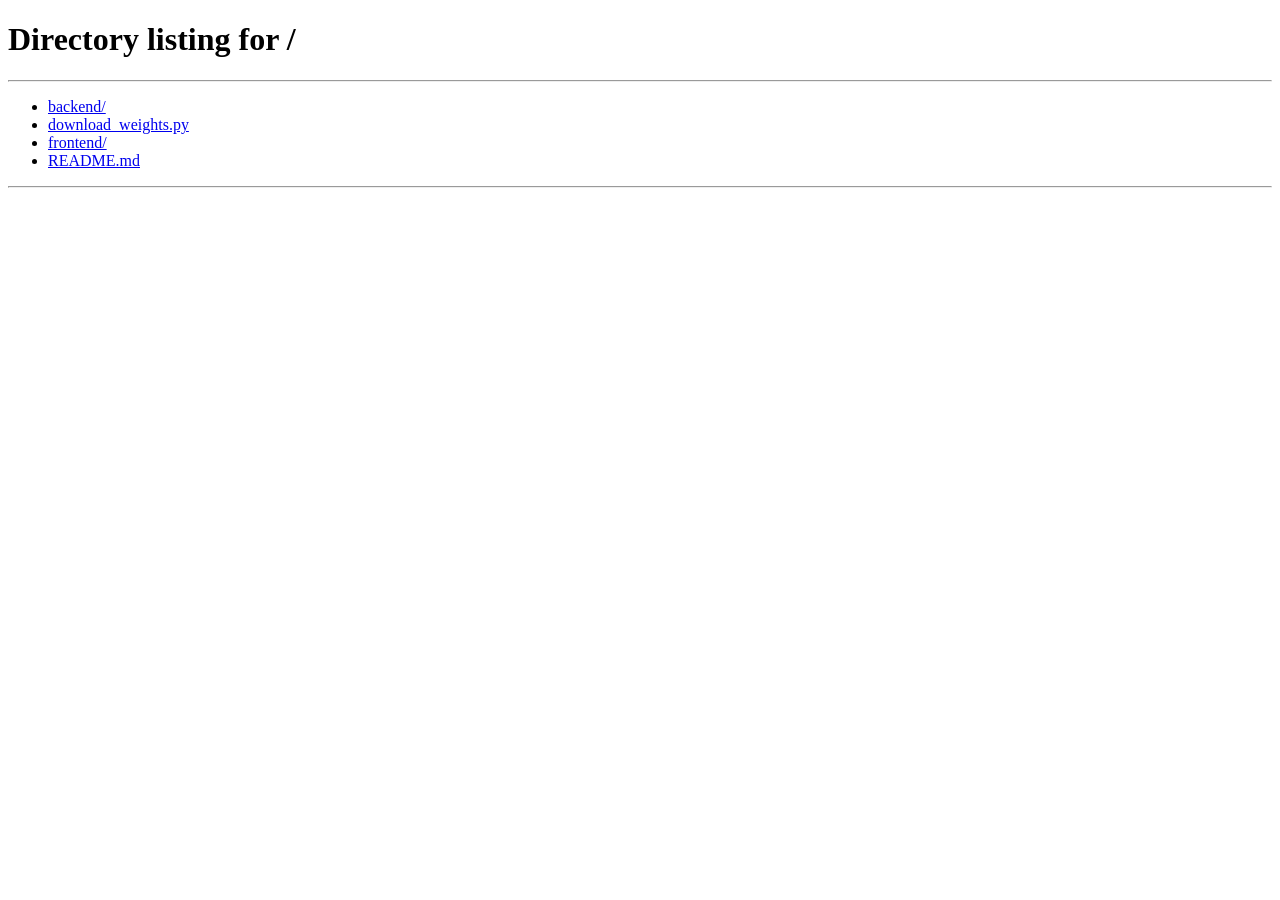
<file: frontend/interview.html>
<!DOCTYPE html>
<html lang="en">

<head>
    <meta charset="UTF-8" />
    <meta name="viewport" content="width=device-width, initial-scale=1.0" />
    <title>InterviewAI — Live Interview</title>
    <link rel="stylesheet" href="css/styles.css" />
    <link rel="stylesheet" href="css/interview.css" />
    <!-- face-api.js for facial expression analysis (served locally) -->
    <script src="js/face-api.min.js"></script>
    <style>
        /* Facial expression panel */
        .face-panel {
            padding: 14px 16px;
            border-radius: var(--radius-md);
        }

        .face-panel-title {
            font-size: 0.8rem;
            font-weight: 700;
            color: var(--text-muted);
            text-transform: uppercase;
            letter-spacing: 0.5px;
            margin-bottom: 10px;
        }

        .face-expr-row {
            display: flex;
            align-items: center;
            justify-content: space-between;
            margin-bottom: 6px;
            gap: 8px;
        }

        .face-expr-label {
            font-size: 0.78rem;
            color: var(--text-secondary);
            min-width: 80px;
        }

        .face-expr-bar-bg {
            flex: 1;
            height: 5px;
            border-radius: 999px;
            background: rgba(255, 255, 255, 0.06);
            overflow: hidden;
        }

        .face-expr-bar-fill {
            height: 100%;
            border-radius: 999px;
            width: 0%;
            transition: width 0.5s ease;
        }

        .face-expr-val {
            font-size: 0.72rem;
            font-family: 'Roboto Mono', monospace;
            color: var(--text-muted);
            min-width: 28px;
            text-align: right;
        }

        .face-status {
            font-size: 0.75rem;
            color: var(--text-muted);
            font-style: italic;
            margin-top: 6px;
            text-align: center;
        }

        .dominant-expr {
            text-align: center;
            padding: 6px;
            border-radius: var(--radius-sm);
            background: rgba(59, 130, 246, 0.06);
            font-size: 0.82rem;
            font-weight: 600;
            color: var(--accent-blue);
            margin-bottom: 10px;
        }

        /* Express color bands */
        .expr-happy {
            background: linear-gradient(90deg, #10b981, #06b6d4);
        }

        .expr-neutral {
            background: linear-gradient(90deg, #3b82f6, #818cf8);
        }

        .expr-surprised {
            background: linear-gradient(90deg, #f59e0b, #f97316);
        }

        .expr-fearful {
            background: linear-gradient(90deg, #8b5cf6, #ec4899);
        }

        .expr-sad {
            background: linear-gradient(90deg, #64748b, #475569);
        }

        .expr-angry {
            background: linear-gradient(90deg, #ef4444, #f97316);
        }

        .expr-disgusted {
            background: linear-gradient(90deg, #78716c, #57534e);
        }

        /* ── Multi-face Warning Overlay ─────────────────────────── */
        #multi-face-overlay {
            display: none;
            position: fixed;
            inset: 0;
            z-index: 9999;
            background: rgba(10, 0, 0, 0.88);
            backdrop-filter: blur(6px);
            -webkit-backdrop-filter: blur(6px);
            flex-direction: column;
            align-items: center;
            justify-content: center;
            gap: 20px;
            animation: overlayFadeIn 0.3s ease;
        }

        #multi-face-overlay.visible {
            display: flex;
        }

        @keyframes overlayFadeIn {
            from {
                opacity: 0;
            }

            to {
                opacity: 1;
            }
        }

        .mf-icon {
            font-size: 5rem;
            animation: iconShake 0.5s ease infinite;
        }

        @keyframes iconShake {

            0%,
            100% {
                transform: translateY(0) rotate(-4deg);
            }

            50% {
                transform: translateY(-4px) rotate(4deg);
            }
        }

        .mf-title {
            font-size: 2rem;
            font-weight: 800;
            color: #ef4444;
            text-shadow: 0 0 24px rgba(239, 68, 68, 0.7);
            letter-spacing: -0.5px;
            text-align: center;
        }

        .mf-subtitle {
            font-size: 1rem;
            color: #fca5a5;
            text-align: center;
            max-width: 420px;
            line-height: 1.6;
        }

        .mf-countdown-ring {
            position: relative;
            width: 110px;
            height: 110px;
        }

        .mf-countdown-ring svg {
            transform: rotate(-90deg);
        }

        .mf-countdown-ring .ring-bg {
            stroke: rgba(239, 68, 68, 0.2);
            fill: none;
        }

        .mf-countdown-ring .ring-fill {
            fill: none;
            stroke: #ef4444;
            stroke-linecap: round;
            stroke-dasharray: 283;
            stroke-dashoffset: 0;
            transition: stroke-dashoffset 0.6s linear;
            filter: drop-shadow(0 0 6px rgba(239, 68, 68, 0.8));
        }

        .mf-countdown-num {
            position: absolute;
            inset: 0;
            display: flex;
            align-items: center;
            justify-content: center;
            font-size: 2.6rem;
            font-weight: 800;
            color: #ef4444;
        }

        .mf-resolve {
            font-size: 0.85rem;
            color: rgba(255, 255, 255, 0.45);
            font-style: italic;
            text-align: center;
        }

        /* ── Face Count Badge (webcam overlay) ──────────────────────── */
        .face-count-badge {
            position: absolute;
            top: 8px;
            left: 8px;
            display: flex;
            align-items: center;
            gap: 5px;
            padding: 4px 10px;
            border-radius: 999px;
            font-size: 0.75rem;
            font-weight: 700;
            letter-spacing: 0.3px;
            backdrop-filter: blur(8px);
            transition: background 0.3s, color 0.3s, border-color 0.3s;
            border: 1px solid;
            z-index: 10;
        }

        .face-count-badge.ok {
            background: rgba(16, 185, 129, 0.18);
            border-color: rgba(16, 185, 129, 0.5);
            color: #6ee7b7;
        }

        .face-count-badge.warn {
            background: rgba(239, 68, 68, 0.22);
            border-color: rgba(239, 68, 68, 0.6);
            color: #fca5a5;
            animation: badgePulse 0.7s ease infinite;
        }

        @keyframes badgePulse {

            0%,
            100% {
                box-shadow: 0 0 0 0 rgba(239, 68, 68, 0.5);
            }

            50% {
                box-shadow: 0 0 0 6px rgba(239, 68, 68, 0);
            }
        }

        /* Face AI Feedback Panel ─────────────────────────────── */
        .face-ai-panel {
            padding: 14px 16px;
            border-radius: var(--radius-md);
            margin-top: 0;
        }

        .face-ai-panel-title {
            font-size: 0.8rem;
            font-weight: 700;
            color: var(--text-muted);
            text-transform: uppercase;
            letter-spacing: 0.5px;
            margin-bottom: 10px;
        }

        #face-ai-feedback {
            display: none;
            flex-direction: column;
            gap: 6px;
            animation: fadeSlideIn 0.4s ease;
        }

        #face-ai-feedback.face-ai-visible {
            display: flex;
        }

        .face-ai-row {
            display: flex;
            align-items: center;
            justify-content: space-between;
            gap: 8px;
        }

        .face-ai-expr {
            font-size: 0.88rem;
            font-weight: 600;
            color: var(--text-primary, #f1f5f9);
        }

        .face-ai-conf {
            font-size: 0.78rem;
            font-weight: 600;
        }

        .face-ai-posture {
            font-size: 0.78rem;
            color: var(--text-secondary);
            padding: 4px 0;
        }

        .face-ai-msg {
            font-size: 0.76rem;
            color: var(--text-muted);
            font-style: italic;
            border-top: 1px solid rgba(255, 255, 255, 0.06);
            padding-top: 6px;
        }

        .face-ai-placeholder {
            font-size: 0.78rem;
            color: var(--text-muted);
            font-style: italic;
            text-align: center;
            padding: 4px 0;
        }

        /* ── Capture Button ────────────────────────────────────────── */
        .capture-btn {
            width: 100%;
            margin-top: 10px;
            padding: 8px 12px;
            background: linear-gradient(135deg, rgba(59, 130, 246, 0.15), rgba(139, 92, 246, 0.15));
            border: 1px solid rgba(139, 92, 246, 0.35);
            border-radius: var(--radius-sm, 8px);
            color: #a78bfa;
            font-size: 0.82rem;
            font-weight: 600;
            cursor: pointer;
            transition: all 0.2s ease;
            letter-spacing: 0.3px;
        }

        .capture-btn:hover:not(:disabled) {
            background: linear-gradient(135deg, rgba(59, 130, 246, 0.28), rgba(139, 92, 246, 0.28));
            border-color: #8b5cf6;
            color: #c4b5fd;
            transform: translateY(-1px);
        }

        .capture-btn:disabled {
            opacity: 0.55;
            cursor: not-allowed;
        }

        /* ── Replay Button ─────────────────────────────────────────── */
        .replay-btn {
            display: inline-flex;
            align-items: center;
            gap: 5px;
            margin-top: 10px;
            padding: 6px 14px;
            background: rgba(59, 130, 246, 0.10);
            border: 1px solid rgba(59, 130, 246, 0.3);
            border-radius: 999px;
            color: #60a5fa;
            font-size: 0.78rem;
            font-weight: 600;
            cursor: pointer;
            transition: all 0.2s ease;
        }

        .replay-btn:hover {
            background: rgba(59, 130, 246, 0.22);
            color: #93c5fd;
        }

        /* ── Typewriter Animation ──────────────────────────────────── */
        @keyframes typewriterCursor {

            0%,
            100% {
                border-right-color: rgba(96, 165, 250, 0.8);
            }

            50% {
                border-right-color: transparent;
            }
        }

        .typing-cursor {
            border-right: 2px solid rgba(96, 165, 250, 0.8);
            animation: typewriterCursor 0.75s step-end infinite;
        }

        /* ── Auto-capture flash ────────────────────────────────────── */
        @keyframes captureFlash {
            0% {
                box-shadow: 0 0 0 0 rgba(139, 92, 246, 0.6);
            }

            50% {
                box-shadow: 0 0 0 12px rgba(139, 92, 246, 0);
            }

            100% {
                box-shadow: 0 0 0 0 rgba(139, 92, 246, 0);
            }
        }

        .webcam-flash {
            animation: captureFlash 0.6s ease-out;
        }


        @keyframes fadeSlideIn {
            from {
                opacity: 0;
                transform: translateY(6px);
            }

            to {
                opacity: 1;
                transform: translateY(0);
            }
        }
    </style>
</head>

<body>

    <!-- Header -->
    <header class="app-header">
        <a href="/" class="logo">
            <div class="logo-icon">🎯</div>
            <div>
                <div class="logo-text">InterviewAI</div>
                <div class="logo-sub">Live Session</div>
            </div>
        </a>
        <div style="display:flex;align-items:center;gap:16px">
            <span id="candidate-name-display"
                style="font-size:0.95rem;font-weight:600;color:var(--text-secondary)"></span>
            <span id="role-display"
                style="font-size:0.78rem;color:var(--text-muted);background:rgba(255,255,255,0.05);padding:4px 12px;border-radius:999px;border:1px solid var(--border)"></span>
        </div>
    </header>

    <!-- Analyzing Overlay -->
    <div id="analyzing-overlay" style="display:none">
        <div class="spinner"></div>
        <div class="analyzing-text">🧠 Gemini AI is analyzing your responses…</div>
        <div class="analyzing-sub">This may take a few seconds. Please wait.</div>
    </div>

    <!-- Main Layout -->
    <div class="interview-layout">

        <!-- Progress -->
        <div class="interview-progress-bar">
            <div class="progress-steps" id="progress-steps"></div>
            <span class="question-counter" id="q-counter">Q1 of 5</span>
        </div>

        <!-- Center: Question + Audio -->
        <div class="interview-main">

            <!-- AI Question Card -->
            <div class="ai-question-card glass">
                <div class="ai-header">
                    <div class="ai-avatar" id="ai-avatar-container" style="overflow: hidden; position: relative;">
                        <!-- 3D Avatar will be injected here -->
                        <div class="ai-avatar-ring" id="ai-avatar-ring"
                            style="position: absolute; inset: 0; pointer-events: none;"></div>
                    </div>
                    <div class="ai-info">
                        <div class="ai-name">AI Interviewer</div>
                        <div class="ai-status">
                            <div class="status-indicator" id="ai-status-dot"></div>
                            <span id="ai-status-text">Preparing question…</span>
                        </div>
                    </div>
                </div>
                <div class="question-text" id="question-text">Loading question…</div>
                <!-- Replay button: re-reads the current question aloud -->
                <button class="replay-btn" id="replay-btn" title="Hear question again">
                    🔊 Replay Question
                </button>
            </div>

            <!-- Waveform -->
            <div class="waveform-section glass">
                <div class="waveform-label">🎤 Audio Waveform</div>
                <canvas id="waveform-canvas"></canvas>
            </div>

            <!-- Transcript / Translation -->
            <div class="transcript-section glass" style="flex:1;min-height:120px">
                <div style="display:flex;align-items:center;justify-content:space-between;margin-bottom:6px">
                    <div class="transcript-label">📝 Live Transcript</div>
                </div>
                <div class="transcript-text" id="transcript-box">
                    <span style="color:var(--text-muted);font-style:italic">Listening…</span>
                </div>
            </div>

            <!-- Controls -->
            <div class="interview-controls glass">
                <div class="controls-left">
                    <button class="mic-btn" id="mic-btn" title="Toggle microphone">🎤</button>
                    <span class="silence-timer" id="silence-timer"></span>

                </div>
                <div style="font-size:0.82rem;color:var(--text-muted);text-align:center">
                    Speak your answer clearly. Click Submit when finished.
                </div>
                <div class="controls-right">
                    <button class="btn btn-secondary btn-sm" id="skip-btn">Skip ⏭</button>
                    <button class="btn btn-primary" id="submit-answer-btn">✅ Submit Answer</button>
                    <button class="btn btn-primary" id="next-question-btn" disabled>Next Question ⏭</button>
                </div>
            </div>
        </div>

        <!-- Right Sidebar -->
        <div class="interview-sidebar">

            <!-- Webcam -->
            <div class="webcam-card glass">
                <div class="webcam-wrapper" id="webcam-wrapper">
                    <video id="webcam-video" autoplay muted playsinline></video>
                    <canvas id="face-canvas" style="position:absolute;top:0;left:0;pointer-events:none"></canvas>
                    <div class="webcam-overlay"></div>
                    <div class="webcam-rec-badge">
                        <span class="rec-dot"></span> REC
                    </div>
                    <!-- Face count live badge -->
                    <div class="face-count-badge ok" id="face-count-badge">
                        <span id="face-count-icon">👤</span>
                        <span id="face-count-text">Initializing…</span>
                    </div>
                </div>
            </div>

            <!-- Facial Expression Panel -->
            <div class="face-panel glass">
                <div class="face-panel-title">😊 Facial Expression AI</div>
                <div class="dominant-expr" id="dominant-expr">Initializing camera…</div>

                <div class="face-expr-row">
                    <span class="face-expr-label">😊 Happy</span>
                    <div class="face-expr-bar-bg">
                        <div class="face-expr-bar-fill expr-happy" id="expr-happy"></div>
                    </div>
                    <span class="face-expr-val" id="val-happy">0%</span>
                </div>
                <div class="face-expr-row">
                    <span class="face-expr-label">😐 Neutral</span>
                    <div class="face-expr-bar-bg">
                        <div class="face-expr-bar-fill expr-neutral" id="expr-neutral"></div>
                    </div>
                    <span class="face-expr-val" id="val-neutral">0%</span>
                </div>
                <div class="face-expr-row">
                    <span class="face-expr-label">😮 Surprised</span>
                    <div class="face-expr-bar-bg">
                        <div class="face-expr-bar-fill expr-surprised" id="expr-surprised"></div>
                    </div>
                    <span class="face-expr-val" id="val-surprised">0%</span>
                </div>
                <div class="face-expr-row">
                    <span class="face-expr-label">😰 Fearful</span>
                    <div class="face-expr-bar-bg">
                        <div class="face-expr-bar-fill expr-fearful" id="expr-fearful"></div>
                    </div>
                    <span class="face-expr-val" id="val-fearful">0%</span>
                </div>
                <div class="face-expr-row">
                    <span class="face-expr-label">😢 Sad</span>
                    <div class="face-expr-bar-bg">
                        <div class="face-expr-bar-fill expr-sad" id="expr-sad"></div>
                    </div>
                    <span class="face-expr-val" id="val-sad">0%</span>
                </div>
                <div class="face-expr-row">
                    <span class="face-expr-label">😠 Angry</span>
                    <div class="face-expr-bar-bg">
                        <div class="face-expr-bar-fill expr-angry" id="expr-angry"></div>
                    </div>
                    <span class="face-expr-val" id="val-angry">0%</span>
                </div>
                <div class="face-status" id="face-status">Loading face models…</div>
            </div>

            <!-- Live Metrics -->
            <div class="metrics-card glass">
                <div class="metrics-title">📊 Live Speech Analysis</div>

                <div class="metric-item">
                    <div class="metric-header">
                        <span class="metric-name">🗣 Communication</span>
                        <span class="metric-score" id="score-communication">—</span>
                    </div>
                    <div class="metric-bar-bg">
                        <div class="metric-bar-fill bar-communication" id="bar-communication" style="width:0%"></div>
                    </div>
                </div>

                <div class="metric-item">
                    <div class="metric-header">
                        <span class="metric-name">💪 Confidence</span>
                        <span class="metric-score" id="score-confidence">—</span>
                    </div>
                    <div class="metric-bar-bg">
                        <div class="metric-bar-fill bar-confidence" id="bar-confidence" style="width:0%"></div>
                    </div>
                </div>

                <div class="metric-item">
                    <div class="metric-header">
                        <span class="metric-name">🌊 Fluency</span>
                        <span class="metric-score" id="score-fluency">—</span>
                    </div>
                    <div class="metric-bar-bg">
                        <div class="metric-bar-fill bar-fluency" id="bar-fluency" style="width:0%"></div>
                    </div>
                </div>

                <div class="metric-item">
                    <div class="metric-header">
                        <span class="metric-name">🎯 Clarity</span>
                        <span class="metric-score" id="score-clarity">—</span>
                    </div>
                    <div class="metric-bar-bg">
                        <div class="metric-bar-fill bar-clarity" id="bar-clarity" style="width:0%"></div>
                    </div>
                </div>

                <div class="metric-item">
                    <div class="metric-header">
                        <span class="metric-name">📌 Relevance</span>
                        <span class="metric-score" id="score-relevance">—</span>
                    </div>
                    <div class="metric-bar-bg">
                        <div class="metric-bar-fill bar-relevance" id="bar-relevance" style="width:0%"></div>
                    </div>
                </div>
            </div>

        </div><!-- end sidebar -->
    </div><!-- end layout -->

    <!-- Multi-Face Violation Overlay -->
    <div id="multi-face-overlay">
        <div class="mf-icon">🚨</div>
        <div class="mf-title">Multiple Faces Detected!</div>
        <div class="mf-subtitle">
            Only the candidate should be visible on camera.<br>
            Please remove all other people from the frame immediately.
        </div>
        <div class="mf-countdown-ring">
            <svg viewBox="0 0 100 100" width="110" height="110">
                <circle class="ring-bg" cx="50" cy="50" r="45" stroke-width="8" />
                <circle class="ring-fill" id="mf-ring-fill" cx="50" cy="50" r="45" stroke-width="8"
                    style="stroke-dasharray:283;stroke-dashoffset:0" />
            </svg>
            <div class="mf-countdown-num" id="mf-countdown-num">7</div>
        </div>
        <div class="mf-resolve">Terminating in <strong id="mf-secs-left">7</strong>s unless resolved…</div>
    </div>

    <div id="toast-container"></div>

    <script src="js/three.min.js"></script>
    <script src="js/GLTFLoader.js"></script>

    <script src="js/app.js"></script>
    <script src="js/speechRecognition.js"></script>
    <script src="js/speechSynthesis.js"></script>
    <script src="js/avatar.js"></script>
    <script src="js/interview.js"></script>

    <!-- Face Detection: Expression tracking + Multi-Face guard (runs independently) -->
    <script>
        // Global logs — read by interview.js on finish / violation
        window.faceExpressionLog = [];
        window.multiFaceViolations = 0;

        (async function initFaceApi() {
            const MODEL_URL = 'weights';
            const statusEl = document.getElementById('face-status');
            const dominantEl = document.getElementById('dominant-expr');
            const badge = document.getElementById('face-count-badge');
            const badgeIcon = document.getElementById('face-count-icon');
            const badgeText = document.getElementById('face-count-text');
            const canvas = document.getElementById('face-canvas');
            const video = document.getElementById('webcam-video');
            const overlay = document.getElementById('multi-face-overlay');
            const ringFill = document.getElementById('mf-ring-fill');
            const countdownNum = document.getElementById('mf-countdown-num');
            const secsLeftEl = document.getElementById('mf-secs-left');

            // ── Thresholds ──────────────────────────────────────────
            const WARN_STREAK = 3;   // consecutive multi-face frames → show overlay
            const TERMINATE_STREAK = 10;  // consecutive multi-face frames → terminate
            const RING_TOTAL = 283; // SVG circle circumference (r=45)

            let multiFaceStreak = 0;
            let overlayVisible = false;

            const EXPR_KEYS = ['happy', 'neutral', 'surprised', 'fearful', 'sad', 'angry', 'disgusted'];
            const EXPR_ICONS = { happy: '😊', neutral: '😐', surprised: '😮', fearful: '😰', sad: '😢', angry: '😠', disgusted: '🤢' };

            // ── Load Models ─────────────────────────────────────────
            try {
                statusEl.textContent = 'Loading face models…';
                await Promise.all([
                    faceapi.nets.tinyFaceDetector.loadFromUri(MODEL_URL),
                    faceapi.nets.faceExpressionNet.loadFromUri(MODEL_URL),
                ]);
                statusEl.textContent = 'Face models ready ✓';

                video.addEventListener('loadedmetadata', () => startDetection(video));
                if (video.readyState >= 2) startDetection(video);

            } catch (e) {
                statusEl.textContent = 'Face API unavailable';
                console.warn('face-api error:', e);
            }

            function startDetection(v) {
                // Size canvas to match video
                canvas.width = v.videoWidth || v.clientWidth;
                canvas.height = v.videoHeight || v.clientHeight;
                statusEl.textContent = 'Detecting…';
                detectLoop(v);
            }

            async function detectLoop(v) {
                if (v.paused || v.ended) { setTimeout(() => detectLoop(v), 300); return; }

                const ctx = canvas.getContext('2d');
                ctx.clearRect(0, 0, canvas.width, canvas.height);

                try {
                    // ── Detect ALL faces ─────────────────────────────
                    const displaySize = { width: v.videoWidth || v.clientWidth, height: v.videoHeight || v.clientHeight };
                    faceapi.matchDimensions(canvas, displaySize);

                    const results = await faceapi
                        .detectAllFaces(v, new faceapi.TinyFaceDetectorOptions({ inputSize: 224 }))
                        .withFaceExpressions();

                    const faceCount = results.length;

                    // ── Update face-count badge ───────────────────────
                    if (faceCount === 0) {
                        setBadge('ok', '👤', 'No face');
                        dominantEl.textContent = '👤 No face detected';
                        statusEl.textContent = 'Point camera at your face';
                    } else if (faceCount === 1) {
                        setBadge('ok', '✅', '1 Face ✓');
                    } else {
                        setBadge('warn', '⚠', `${faceCount} Faces!`);
                    }

                    // ── Draw bounding boxes ───────────────────────────
                    const resized = faceapi.resizeResults(results, displaySize);
                    resized.forEach((r, i) => {
                        const { x, y, width, height } = r.detection.box;
                        const isExtra = i > 0 || faceCount > 1;
                        ctx.strokeStyle = isExtra ? '#ef4444' : '#10b981';
                        ctx.lineWidth = 2;
                        ctx.shadowColor = isExtra ? 'rgba(239,68,68,0.7)' : 'rgba(16,185,129,0.5)';
                        ctx.shadowBlur = 8;
                        ctx.strokeRect(x, y, width, height);
                        // Label
                        ctx.fillStyle = isExtra ? '#ef4444' : '#10b981';
                        ctx.font = 'bold 11px Inter, sans-serif';
                        ctx.fillText(isExtra ? `⚠ Extra Face ${i + 1}` : '✓ Candidate', x + 4, y - 5);
                    });
                    ctx.shadowBlur = 0;

                    // ── Expression analysis (primary face only) ───────
                    if (faceCount >= 1) {
                        const expr = results[0].expressions;
                        const sorted = EXPR_KEYS.slice().sort((a, b) => (expr[b] || 0) - (expr[a] || 0));
                        const top = sorted[0];

                        const snapshot = {};
                        EXPR_KEYS.forEach(k => { snapshot[k] = expr[k] || 0; });
                        window.faceExpressionLog.push(snapshot);

                        dominantEl.textContent = `${EXPR_ICONS[top] || ''} ${top.charAt(0).toUpperCase() + top.slice(1)} (${Math.round((expr[top] || 0) * 100)}%)`;
                        EXPR_KEYS.forEach(key => {
                            const pct = Math.round((expr[key] || 0) * 100);
                            const bar = document.getElementById('expr-' + key);
                            const val = document.getElementById('val-' + key);
                            if (bar) bar.style.width = pct + '%';
                            if (val) val.textContent = pct + '%';
                        });
                        statusEl.textContent = `${faceCount} face(s) · ${window.faceExpressionLog.length} frames`;
                    }

                    // ── Multi-face streak logic ───────────────────────
                    if (faceCount > 1) {
                        multiFaceStreak++;
                        window.multiFaceViolations++;

                        if (multiFaceStreak >= WARN_STREAK && !overlayVisible) {
                            showViolationOverlay();
                        }

                        // Update countdown ring
                        if (overlayVisible) {
                            const secsLeft = Math.max(0, Math.ceil((TERMINATE_STREAK - multiFaceStreak) * 0.6));
                            const progress = multiFaceStreak / TERMINATE_STREAK;
                            ringFill.style.strokeDashoffset = RING_TOTAL * (1 - progress);
                            countdownNum.textContent = secsLeft;
                            secsLeftEl.textContent = secsLeft;
                        }

                        if (multiFaceStreak >= TERMINATE_STREAK) {
                            // ── TERMINATE ────────────────────────────────
                            if (typeof window.terminateForViolation === 'function') {
                                window.terminateForViolation();
                            } else {
                                // Fallback if interview.js not loaded yet
                                sessionStorage.setItem('violationTerminated', 'true');
                                window.location.href = 'results.html';
                            }
                            return; // stop loop
                        }

                    } else {
                        // ── Single / no face → reset streak ──────────────
                        if (multiFaceStreak > 0) {
                            multiFaceStreak = 0;
                            if (overlayVisible) hideViolationOverlay();
                        }
                    }

                } catch (err) {
                    // silence individual frame errors
                }

                setTimeout(() => detectLoop(v), 600);
            }

            // ── Badge helpers ────────────────────────────────────────
            function setBadge(type, icon, text) {
                badge.className = `face-count-badge ${type}`;
                badgeIcon.textContent = icon;
                badgeText.textContent = text;
            }

            // ── Overlay helpers ──────────────────────────────────────
            function showViolationOverlay() {
                overlayVisible = true;
                overlay.classList.add('visible');
                ringFill.style.strokeDashoffset = RING_TOTAL;
            }

            function hideViolationOverlay() {
                overlayVisible = false;
                overlay.classList.remove('visible');
                ringFill.style.strokeDashoffset = 0;
                countdownNum.textContent = '7';
                secsLeftEl.textContent = '7';
            }

        })();
    </script>

</body>

</html>
</file>
<file: frontend/css/styles.css>
/* =====================================================
   GLOBAL DESIGN SYSTEM — Dark Glassmorphism Theme
   ===================================================== */
@import url('https://fonts.googleapis.com/css2?family=Inter:wght@300;400;500;600;700;800&family=Roboto+Mono:wght@400;500&display=swap');

:root {
  /* Colors */
  --bg-primary:    #050a14;
  --bg-secondary:  #0a1628;
  --bg-card:       rgba(255,255,255,0.04);
  --bg-card-hover: rgba(255,255,255,0.07);

  --accent-blue:   #3b82f6;
  --accent-purple: #8b5cf6;
  --accent-cyan:   #06b6d4;
  --accent-green:  #10b981;
  --accent-yellow: #f59e0b;
  --accent-red:    #ef4444;

  --grad-primary:  linear-gradient(135deg, #3b82f6, #8b5cf6);
  --grad-secondary:linear-gradient(135deg, #06b6d4, #3b82f6);
  --grad-success:  linear-gradient(135deg, #10b981, #06b6d4);
  --grad-warm:     linear-gradient(135deg, #f59e0b, #ef4444);

  --text-primary:  #f1f5f9;
  --text-secondary:#94a3b8;
  --text-muted:    #475569;

  --border:        rgba(255,255,255,0.08);
  --border-accent: rgba(59,130,246,0.3);

  --glow-blue:     0 0 30px rgba(59,130,246,0.25);
  --glow-purple:   0 0 30px rgba(139,92,246,0.25);
  --glow-cyan:     0 0 20px rgba(6,182,212,0.2);

  /* Spacing & Radii */
  --radius-sm:  8px;
  --radius-md:  14px;
  --radius-lg:  20px;
  --radius-xl:  28px;
  --radius-full:9999px;

  /* Transitions */
  --ease:        cubic-bezier(0.4, 0, 0.2, 1);
  --transition:  0.25s var(--ease);
}

*, *::before, *::after {
  box-sizing: border-box;
  margin: 0;
  padding: 0;
}

html { scroll-behavior: smooth; }

body {
  font-family: 'Inter', system-ui, sans-serif;
  background: var(--bg-primary);
  color: var(--text-primary);
  min-height: 100vh;
  line-height: 1.6;
  overflow-x: hidden;
}

/* Animated gradient background */
body::before {
  content: '';
  position: fixed;
  inset: 0;
  background:
    radial-gradient(ellipse 80% 60% at 20% 10%, rgba(59,130,246,0.08) 0%, transparent 60%),
    radial-gradient(ellipse 60% 50% at 80% 80%, rgba(139,92,246,0.07) 0%, transparent 60%),
    radial-gradient(ellipse 40% 30% at 60% 30%, rgba(6,182,212,0.05) 0%, transparent 50%);
  pointer-events: none;
  z-index: 0;
}

/* ─── Glass Card ─────────────────────────────────────── */
.glass {
  background: var(--bg-card);
  backdrop-filter: blur(20px) saturate(180%);
  -webkit-backdrop-filter: blur(20px) saturate(180%);
  border: 1px solid var(--border);
  border-radius: var(--radius-lg);
}

.glass-hover {
  transition: background var(--transition), border-color var(--transition), box-shadow var(--transition), transform var(--transition);
}
.glass-hover:hover {
  background: var(--bg-card-hover);
  border-color: var(--border-accent);
  box-shadow: var(--glow-blue);
  transform: translateY(-2px);
}

/* ─── Buttons ─────────────────────────────────────────── */
.btn {
  display: inline-flex;
  align-items: center;
  justify-content: center;
  gap: 8px;
  padding: 12px 28px;
  border-radius: var(--radius-full);
  font-family: 'Inter', sans-serif;
  font-size: 0.95rem;
  font-weight: 600;
  cursor: pointer;
  border: none;
  transition: all var(--transition);
  text-decoration: none;
  position: relative;
  overflow: hidden;
  white-space: nowrap;
}

.btn::before {
  content: '';
  position: absolute;
  inset: 0;
  background: rgba(255,255,255,0.1);
  opacity: 0;
  transition: opacity var(--transition);
}
.btn:hover::before { opacity: 1; }

.btn-primary {
  background: var(--grad-primary);
  color: white;
  box-shadow: 0 4px 20px rgba(59,130,246,0.4);
}
.btn-primary:hover {
  box-shadow: 0 6px 30px rgba(59,130,246,0.6);
  transform: translateY(-2px);
}
.btn-primary:active { transform: translateY(0); }

.btn-secondary {
  background: var(--bg-card);
  color: var(--text-primary);
  border: 1px solid var(--border);
}
.btn-secondary:hover {
  border-color: var(--accent-blue);
  color: var(--accent-blue);
}

.btn-success {
  background: var(--grad-success);
  color: white;
  box-shadow: 0 4px 20px rgba(16,185,129,0.3);
}
.btn-success:hover {
  box-shadow: 0 6px 30px rgba(16,185,129,0.5);
  transform: translateY(-2px);
}

.btn-danger {
  background: linear-gradient(135deg, #ef4444, #dc2626);
  color: white;
}

.btn:disabled {
  opacity: 0.4;
  cursor: not-allowed;
  transform: none !important;
}

.btn-lg { padding: 16px 40px; font-size: 1.1rem; }
.btn-sm { padding: 8px 18px; font-size: 0.85rem; }

/* ─── Form Elements ───────────────────────────────────── */
.form-group {
  display: flex;
  flex-direction: column;
  gap: 8px;
}

label {
  font-size: 0.85rem;
  font-weight: 600;
  color: var(--text-secondary);
  letter-spacing: 0.5px;
  text-transform: uppercase;
}

input[type="text"],
input[type="number"],
select,
textarea {
  background: rgba(255,255,255,0.04);
  border: 1px solid var(--border);
  border-radius: var(--radius-md);
  color: var(--text-primary);
  font-family: 'Inter', sans-serif;
  font-size: 1rem;
  padding: 14px 18px;
  transition: border-color var(--transition), box-shadow var(--transition);
  width: 100%;
  outline: none;
  appearance: none;
}

input:focus, select:focus, textarea:focus {
  border-color: var(--accent-blue);
  box-shadow: 0 0 0 3px rgba(59,130,246,0.15);
}

select option {
  background: #0f1f3d;
  color: var(--text-primary);
}

/* ─── Score Badge ─────────────────────────────────────── */
.score-badge {
  display: inline-flex;
  align-items: center;
  padding: 4px 14px;
  border-radius: var(--radius-full);
  font-size: 0.82rem;
  font-weight: 700;
  letter-spacing: 0.5px;
}

.score-excellent { background: rgba(16,185,129,0.15); color: var(--accent-green); border: 1px solid rgba(16,185,129,0.3); }
.score-good      { background: rgba(59,130,246,0.15); color: var(--accent-blue);  border: 1px solid rgba(59,130,246,0.3); }
.score-average   { background: rgba(245,158,11,0.15); color: var(--accent-yellow);border: 1px solid rgba(245,158,11,0.3); }
.score-poor      { background: rgba(239,68,68,0.15);  color: var(--accent-red);   border: 1px solid rgba(239,68,68,0.3); }

/* ─── Progress Bar ────────────────────────────────────── */
.progress-bar {
  width: 100%;
  height: 8px;
  background: rgba(255,255,255,0.06);
  border-radius: var(--radius-full);
  overflow: hidden;
}

.progress-fill {
  height: 100%;
  border-radius: var(--radius-full);
  background: var(--grad-primary);
  transition: width 0.6s var(--ease);
  position: relative;
}

.progress-fill::after {
  content: '';
  position: absolute;
  top: 0; right: 0;
  width: 30px;
  height: 100%;
  background: linear-gradient(90deg, transparent, rgba(255,255,255,0.4));
  animation: shimmer 1.5s infinite;
}

@keyframes shimmer {
  0% { opacity: 0; transform: translateX(-30px); }
  100% { opacity: 1; transform: translateX(0); }
}

/* ─── Header ──────────────────────────────────────────── */
.app-header {
  position: relative;
  z-index: 10;
  padding: 20px 40px;
  display: flex;
  align-items: center;
  justify-content: space-between;
  border-bottom: 1px solid var(--border);
  backdrop-filter: blur(20px);
}

.logo {
  display: flex;
  align-items: center;
  gap: 12px;
  text-decoration: none;
}

.logo-icon {
  width: 44px;
  height: 44px;
  border-radius: var(--radius-md);
  background: var(--grad-primary);
  display: flex;
  align-items: center;
  justify-content: center;
  font-size: 1.3rem;
  box-shadow: var(--glow-blue);
}

.logo-text {
  font-size: 1.25rem;
  font-weight: 800;
  background: var(--grad-primary);
  -webkit-background-clip: text;
  background-clip: text;
  -webkit-text-fill-color: transparent;
}

.logo-sub {
  font-size: 0.7rem;
  color: var(--text-muted);
  letter-spacing: 1px;
  text-transform: uppercase;
  font-weight: 500;
}

/* ─── Status Pill ─────────────────────────────────────── */
.status-pill {
  display: inline-flex;
  align-items: center;
  gap: 8px;
  padding: 6px 16px;
  border-radius: var(--radius-full);
  font-size: 0.82rem;
  font-weight: 600;
  background: rgba(16,185,129,0.1);
  border: 1px solid rgba(16,185,129,0.25);
  color: var(--accent-green);
}

.status-dot {
  width: 8px;
  height: 8px;
  border-radius: 50%;
  background: var(--accent-green);
  animation: pulse-dot 2s ease-in-out infinite;
}

@keyframes pulse-dot {
  0%, 100% { opacity: 1; transform: scale(1); }
  50%       { opacity: 0.5; transform: scale(0.75); }
}

/* ─── Toast Notification ──────────────────────────────── */
#toast-container {
  position: fixed;
  bottom: 30px;
  right: 30px;
  z-index: 9999;
  display: flex;
  flex-direction: column;
  gap: 10px;
}

.toast {
  padding: 14px 22px;
  border-radius: var(--radius-md);
  font-size: 0.9rem;
  font-weight: 500;
  display: flex;
  align-items: center;
  gap: 10px;
  animation: toast-in 0.3s var(--ease);
  min-width: 280px;
  backdrop-filter: blur(20px);
}

.toast-success { background: rgba(16,185,129,0.9); color: white; }
.toast-error   { background: rgba(239,68,68,0.9);  color: white; }
.toast-info    { background: rgba(59,130,246,0.9);  color: white; }

@keyframes toast-in {
  from { transform: translateX(100px); opacity: 0; }
  to   { transform: translateX(0); opacity: 1; }
}

/* ─── Scrollbar ───────────────────────────────────────── */
::-webkit-scrollbar { width: 6px; }
::-webkit-scrollbar-track { background: transparent; }
::-webkit-scrollbar-thumb {
  background: rgba(255,255,255,0.12);
  border-radius: 3px;
}
::-webkit-scrollbar-thumb:hover { background: rgba(255,255,255,0.22); }

/* ─── Utility ─────────────────────────────────────────── */
.container { max-width: 1200px; margin: 0 auto; padding: 0 24px; }
.text-center { text-align: center; }
.text-gradient {
  background: var(--grad-primary);
  -webkit-background-clip: text;
  background-clip: text;
  -webkit-text-fill-color: transparent;
}
.text-muted { color: var(--text-muted); }
.text-secondary { color: var(--text-secondary); }
.mt-auto { margin-top: auto; }
.flex { display: flex; }
.flex-center { display: flex; align-items: center; justify-content: center; }
.gap-8  { gap: 8px; }
.gap-12 { gap: 12px; }
.gap-16 { gap: 16px; }
.gap-24 { gap: 24px; }
.p-24 { padding: 24px; }
.hidden { display: none !important; }

/* ─── Animations ──────────────────────────────────────── */
@keyframes fade-up {
  from { opacity: 0; transform: translateY(24px); }
  to   { opacity: 1; transform: translateY(0); }
}

@keyframes fade-in {
  from { opacity: 0; }
  to   { opacity: 1; }
}

@keyframes glow-pulse {
  0%, 100% { box-shadow: 0 0 20px rgba(59,130,246,0.3); }
  50%       { box-shadow: 0 0 40px rgba(59,130,246,0.6); }
}

.animate-fade-up  { animation: fade-up  0.5s var(--ease) both; }
.animate-fade-in  { animation: fade-in  0.4s var(--ease) both; }
.animate-glow     { animation: glow-pulse 2.5s ease-in-out infinite; }

.delay-100 { animation-delay: 0.1s; }
.delay-200 { animation-delay: 0.2s; }
.delay-300 { animation-delay: 0.3s; }
.delay-400 { animation-delay: 0.4s; }

/* ─── Responsive ──────────────────────────────────────── */
@media (max-width: 768px) {
  .app-header { padding: 16px 20px; }
  .container  { padding: 0 16px; }
}
</file>
<file: frontend/css/interview.css>
/* =====================================================
   INTERVIEW ROOM — Waveform, Webcam, Live Metrics
   ===================================================== */

.interview-layout {
    position: relative;
    z-index: 1;
    display: grid;
    grid-template-columns: 1fr 340px;
    grid-template-rows: auto 1fr;
    gap: 20px;
    padding: 20px 24px 24px;
    height: calc(100vh - 80px);
    max-width: 1400px;
    margin: 0 auto;
}

/* ── Top Progress Bar ──────────────────────────────── */
.interview-progress-bar {
    grid-column: 1 / -1;
    display: flex;
    align-items: center;
    gap: 20px;
}

.progress-steps {
    display: flex;
    gap: 8px;
    flex: 1;
}

.step-dot {
    width: 36px;
    height: 6px;
    border-radius: 3px;
    background: rgba(255, 255, 255, 0.08);
    transition: background 0.4s var(--ease), width 0.3s;
}

.step-dot.done {
    background: var(--accent-green);
}

.step-dot.active {
    background: var(--accent-blue);
    width: 56px;
}

.question-counter {
    font-size: 0.88rem;
    font-weight: 600;
    color: var(--text-secondary);
    white-space: nowrap;
}

/* ── Main Interview Panel ──────────────────────────── */
.interview-main {
    display: flex;
    flex-direction: column;
    gap: 12px;
    overflow-y: auto;
    min-height: 0;
}

/* AI Speaking Card */
.ai-question-card {
    padding: 32px 36px;
    position: relative;
    overflow: hidden;
    flex-shrink: 0;
}

.ai-question-card::before {
    content: '';
    position: absolute;
    top: -50%;
    left: -20%;
    width: 140%;
    height: 200%;
    background: radial-gradient(ellipse at 30% 40%, rgba(59, 130, 246, 0.08), transparent 60%);
    pointer-events: none;
}

.ai-header {
    display: flex;
    align-items: center;
    gap: 16px;
    margin-bottom: 22px;
}

.ai-avatar {
    width: 120px;
    height: 120px;
    border-radius: 50%;
    background: var(--grad-primary);
    display: flex;
    align-items: center;
    justify-content: center;
    font-size: 1.6rem;
    flex-shrink: 0;
    position: relative;
}

.ai-avatar-ring {
    position: absolute;
    inset: -4px;
    border-radius: 50%;
    border: 2px solid var(--accent-blue);
    animation: ring-pulse 2s ease-in-out infinite;
}

@keyframes ring-pulse {

    0%,
    100% {
        transform: scale(1);
        opacity: 0.8;
    }

    50% {
        transform: scale(1.12);
        opacity: 0.3;
    }
}

.ai-avatar-ring.speaking {
    animation: ring-pulse-fast 0.8s ease-in-out infinite;
    border-color: var(--accent-green);
    box-shadow: 0 0 20px rgba(16, 185, 129, 0.4);
}

@keyframes ring-pulse-fast {

    0%,
    100% {
        transform: scale(1);
        opacity: 1;
    }

    50% {
        transform: scale(1.15);
        opacity: 0.4;
    }
}

.ai-info {
    flex: 1;
}

.ai-name {
    font-size: 1rem;
    font-weight: 700;
    color: var(--text-primary);
}

.ai-status {
    font-size: 0.82rem;
    color: var(--text-muted);
    display: flex;
    align-items: center;
    gap: 6px;
    margin-top: 2px;
}

.status-indicator {
    width: 7px;
    height: 7px;
    border-radius: 50%;
    background: var(--accent-yellow);
}

.status-indicator.listening {
    background: var(--accent-green);
    animation: pulse-dot 1s ease-in-out infinite;
}

.status-indicator.speaking {
    background: var(--accent-blue);
    animation: pulse-dot 0.7s ease-in-out infinite;
}

.question-text {
    font-size: 1.25rem;
    font-weight: 500;
    line-height: 1.7;
    color: var(--text-primary);
    min-height: 80px;
    max-height: 180px;
    overflow-y: auto;
    padding-right: 8px;
}

/* Waveform */
.waveform-section {
    padding: 20px 24px;
    display: flex;
    flex-direction: column;
    gap: 12px;
}

.waveform-label {
    font-size: 0.8rem;
    font-weight: 600;
    color: var(--text-muted);
    text-transform: uppercase;
    letter-spacing: 0.5px;
}

#waveform-canvas {
    width: 100%;
    height: 70px;
    border-radius: var(--radius-sm);
}

/* Transcript */
.transcript-section {
    flex: 1;
    padding: 20px 24px;
    overflow: hidden;
    display: flex;
    flex-direction: column;
    gap: 10px;
    min-height: 0;
}

.transcript-label {
    font-size: 0.8rem;
    font-weight: 600;
    color: var(--text-muted);
    text-transform: uppercase;
    letter-spacing: 0.5px;
    flex-shrink: 0;
}

.transcript-text {
    flex: 1;
    overflow-y: auto;
    font-size: 0.96rem;
    line-height: 1.8;
    color: var(--text-secondary);
    font-family: 'Inter', sans-serif;
    padding-right: 8px;
}

.transcript-text .interim-text {
    color: var(--accent-cyan);
    font-style: italic;
}

/* Controls */
.interview-controls {
    display: flex;
    align-items: center;
    justify-content: space-between;
    gap: 16px;
    padding: 18px 24px;
    flex-shrink: 0;
    margin-top: auto;
    position: sticky;
    bottom: 0;
    z-index: 5;
    background: var(--bg-secondary, #0f172a);
}

.controls-left {
    display: flex;
    align-items: center;
    gap: 12px;
}

.controls-right {
    display: flex;
    align-items: center;
    gap: 12px;
}

.mic-btn {
    width: 56px;
    height: 56px;
    border-radius: 50%;
    border: 2px solid var(--accent-green);
    background: rgba(16, 185, 129, 0.1);
    color: var(--accent-green);
    font-size: 1.5rem;
    cursor: pointer;
    transition: all var(--transition);
    display: flex;
    align-items: center;
    justify-content: center;
}

.mic-btn.active {
    background: rgba(16, 185, 129, 0.2);
    box-shadow: 0 0 20px rgba(16, 185, 129, 0.4);
    animation: mic-pulse 1.5s ease-in-out infinite;
}

.mic-btn.muted {
    border-color: var(--accent-red);
    color: var(--accent-red);
    background: rgba(239, 68, 68, 0.1);
    animation: none;
}

@keyframes mic-pulse {

    0%,
    100% {
        box-shadow: 0 0 20px rgba(16, 185, 129, 0.4);
    }

    50% {
        box-shadow: 0 0 40px rgba(16, 185, 129, 0.7);
    }
}

.silence-timer {
    font-size: 0.82rem;
    color: var(--text-muted);
    font-family: 'Roboto Mono', monospace;
}

/* ── Right Sidebar ──────────────────────────────────── */
.interview-sidebar {
    display: flex;
    flex-direction: column;
    gap: 16px;
    overflow-y: auto;
}

/* Webcam */
.webcam-card {
    padding: 16px;
}

.webcam-wrapper {
    position: relative;
    border-radius: var(--radius-md);
    overflow: hidden;
    background: #000;
    aspect-ratio: 4/3;
}

#webcam-video {
    width: 100%;
    height: 100%;
    object-fit: cover;
    transform: scaleX(-1);
    /* mirror */
}

.webcam-overlay {
    position: absolute;
    inset: 0;
    border: 2px solid rgba(59, 130, 246, 0.3);
    border-radius: var(--radius-md);
    pointer-events: none;
}

.webcam-rec-badge {
    position: absolute;
    top: 10px;
    left: 10px;
    display: flex;
    align-items: center;
    gap: 6px;
    padding: 4px 10px;
    border-radius: 999px;
    background: rgba(239, 68, 68, 0.85);
    font-size: 0.72rem;
    font-weight: 700;
    color: white;
    letter-spacing: 0.5px;
}

.rec-dot {
    width: 6px;
    height: 6px;
    border-radius: 50%;
    background: white;
    animation: pulse-dot 1s ease-in-out infinite;
}

/* Live Metrics */
.metrics-card {
    padding: 20px;
    flex: 1;
}

.metrics-title {
    font-size: 0.88rem;
    font-weight: 700;
    color: var(--text-secondary);
    margin-bottom: 16px;
    display: flex;
    align-items: center;
    gap: 8px;
}

.metric-item {
    margin-bottom: 14px;
}

.metric-header {
    display: flex;
    justify-content: space-between;
    align-items: center;
    margin-bottom: 6px;
}

.metric-name {
    font-size: 0.84rem;
    font-weight: 600;
    color: var(--text-secondary);
}

.metric-score {
    font-size: 0.9rem;
    font-weight: 800;
    font-family: 'Roboto Mono', monospace;
    color: var(--text-primary);
    transition: color 0.3s;
}

.metric-bar-bg {
    height: 7px;
    border-radius: 999px;
    background: rgba(255, 255, 255, 0.06);
    overflow: hidden;
}

.metric-bar-fill {
    height: 100%;
    border-radius: 999px;
    width: 0%;
    transition: width 0.7s var(--ease);
}

.bar-communication {
    background: linear-gradient(90deg, #3b82f6, #818cf8);
}

.bar-confidence {
    background: linear-gradient(90deg, #8b5cf6, #ec4899);
}

.bar-fluency {
    background: linear-gradient(90deg, #06b6d4, #3b82f6);
}

.bar-clarity {
    background: linear-gradient(90deg, #10b981, #06b6d4);
}

.bar-relevance {
    background: linear-gradient(90deg, #f59e0b, #10b981);
}

/* Analyzing overlay */
#analyzing-overlay {
    position: fixed;
    inset: 0;
    background: rgba(5, 10, 20, 0.95);
    z-index: 100;
    display: flex;
    flex-direction: column;
    align-items: center;
    justify-content: center;
    gap: 20px;
    backdrop-filter: blur(8px);
}

.spinner {
    width: 64px;
    height: 64px;
    border: 4px solid rgba(255, 255, 255, 0.1);
    border-top: 4px solid var(--accent-blue);
    border-radius: 50%;
    animation: spin 1s linear infinite;
}

@keyframes spin {
    to {
        transform: rotate(360deg);
    }
}

.analyzing-text {
    font-size: 1.2rem;
    font-weight: 600;
    color: var(--text-primary);
}

.analyzing-sub {
    font-size: 0.9rem;
    color: var(--text-muted);
}

@media (max-width: 900px) {
    .interview-layout {
        grid-template-columns: 1fr;
        height: auto;
        min-height: calc(100vh - 80px);
    }

    .interview-sidebar {
        flex-direction: row;
        flex-wrap: wrap;
    }

    .webcam-card {
        flex: 0 0 240px;
    }

    .metrics-card {
        flex: 1;
        min-width: 260px;
    }
}
</file>
<file: frontend/css/results.css>
/* =====================================================
   RESULTS PAGE — Score Ring, Radar Chart
   ===================================================== */

.results-layout {
    position: relative;
    z-index: 1;
    max-width: 1100px;
    margin: 0 auto;
    padding: 32px 24px 80px;
    display: flex;
    flex-direction: column;
    gap: 28px;
}

/* ── Page Header ──────────────────────────────────── */
.results-header {
    text-align: center;
    padding: 20px 0;
}

.results-header h1 {
    font-size: clamp(1.8rem, 4vw, 2.8rem);
    font-weight: 800;
    margin-bottom: 8px;
}

.candidate-badge {
    display: inline-flex;
    align-items: center;
    gap: 10px;
    padding: 8px 20px;
    border-radius: 999px;
    background: rgba(255, 255, 255, 0.04);
    border: 1px solid var(--border);
    font-size: 0.95rem;
    color: var(--text-secondary);
    margin-top: 12px;
}

/* ── Overview Row ─────────────────────────────────── */
.overview-row {
    display: grid;
    grid-template-columns: 260px 1fr;
    gap: 24px;
    align-items: start;
}

/* Score Ring */
.score-ring-card {
    padding: 32px 24px;
    text-align: center;
}

.ring-container {
    position: relative;
    width: 180px;
    height: 180px;
    margin: 0 auto 20px;
}

#score-ring-svg {
    width: 180px;
    height: 180px;
    transform: rotate(-90deg);
}

#score-ring-bg {
    fill: none;
    stroke: rgba(255, 255, 255, 0.06);
    stroke-width: 12;
}

#score-ring-fill {
    fill: none;
    stroke: url(#ringGradient);
    stroke-width: 12;
    stroke-linecap: round;
    stroke-dasharray: 503;
    /* 2πr = 2*π*80 */
    stroke-dashoffset: 503;
    transition: stroke-dashoffset 1.5s cubic-bezier(0.4, 0, 0.2, 1);
}

.ring-center {
    position: absolute;
    inset: 0;
    display: flex;
    flex-direction: column;
    align-items: center;
    justify-content: center;
}

.ring-score {
    font-size: 3rem;
    font-weight: 900;
    background: var(--grad-primary);
    -webkit-background-clip: text;
    background-clip: text;
    -webkit-text-fill-color: transparent;
    line-height: 1;
}

.ring-grade {
    font-size: 1rem;
    font-weight: 700;
    margin-top: 4px;
}

.ring-label {
    font-size: 0.82rem;
    color: var(--text-muted);
    margin-top: 2px;
}

.score-ring-card .session-info {
    font-size: 0.78rem;
    color: var(--text-muted);
    line-height: 1.8;
    margin-top: 14px;
}

/* Metric Cards Grid */
.metric-cards-grid {
    display: grid;
    grid-template-columns: 1fr 1fr;
    grid-template-rows: repeat(3, auto);
    gap: 12px;
}

.metric-result-card {
    padding: 18px 20px;
    border-left: 3px solid transparent;
    transition: transform var(--transition);
}

.metric-result-card:hover {
    transform: translateX(4px);
}

.card-header {
    display: flex;
    align-items: center;
    justify-content: space-between;
    margin-bottom: 10px;
}

.metric-title-row {
    display: flex;
    align-items: center;
    gap: 8px;
    font-size: 0.9rem;
    font-weight: 600;
    color: var(--text-secondary);
}

.large-score-num {
    font-size: 1.6rem;
    font-weight: 900;
    font-family: 'Roboto Mono', monospace;
}

.result-bar-bg {
    height: 6px;
    border-radius: 999px;
    background: rgba(255, 255, 255, 0.06);
    overflow: hidden;
    margin-top: 8px;
}

.result-bar-fill {
    height: 100%;
    border-radius: 999px;
    width: 0;
    transition: width 1.2s cubic-bezier(0.4, 0, 0.2, 1);
}

/* ── Charts Row ───────────────────────────────────── */
.charts-row {
    display: grid;
    grid-template-columns: 1fr 1fr;
    gap: 24px;
}

.chart-card {
    padding: 24px;
}

.chart-title {
    font-size: 0.95rem;
    font-weight: 700;
    color: var(--text-secondary);
    margin-bottom: 20px;
    display: flex;
    align-items: center;
    gap: 8px;
}

#radar-canvas,
#bar-canvas {
    width: 100%;
    display: block;
    border-radius: var(--radius-sm);
}

/* ── Transcript ───────────────────────────────────── */
.transcript-section {
    display: flex;
    flex-direction: column;
    gap: 0;
}

.section-title {
    font-size: 1rem;
    font-weight: 700;
    color: var(--text-secondary);
    margin-bottom: 16px;
    display: flex;
    align-items: center;
    gap: 8px;
}

.transcript-card {
    padding: 28px 32px;
}

.transcript-card h3 {
    font-size: 1rem;
    font-weight: 700;
    color: var(--text-secondary);
    margin-bottom: 20px;
    display: flex;
    align-items: center;
    gap: 8px;
}

.qa-item {
    padding: 20px;
    border-radius: var(--radius-md);
    background: rgba(255, 255, 255, 0.025);
    border: 1px solid var(--border);
    margin-bottom: 14px;
    transition: border-color var(--transition);
}

.qa-item:hover {
    border-color: var(--border-accent);
}

.qa-question {
    font-size: 0.88rem;
    font-weight: 700;
    color: var(--accent-blue);
    margin-bottom: 8px;
    display: flex;
    align-items: flex-start;
    gap: 8px;
}

.qa-answer {
    font-size: 0.92rem;
    color: var(--text-secondary);
    line-height: 1.7;
    padding-left: 24px;
}

.qa-scores {
    display: flex;
    flex-wrap: wrap;
    gap: 8px;
    margin-top: 12px;
    padding-left: 24px;
}

.qa-score-chip {
    padding: 3px 10px;
    border-radius: 999px;
    font-size: 0.75rem;
    font-weight: 600;
    background: rgba(255, 255, 255, 0.05);
    border: 1px solid var(--border);
    color: var(--text-secondary);
}


/* ── Facial Expression Results Card ───────────────── */
.face-results-section {
    display: flex;
    flex-direction: column;
}

.face-results-card {
    padding: 28px 32px;
    display: flex;
    flex-direction: column;
    gap: 24px;
}

.face-results-top {
    display: flex;
    align-items: center;
    justify-content: space-between;
    gap: 16px;
    flex-wrap: wrap;
}

.face-dominant-badge {
    display: flex;
    align-items: center;
    gap: 16px;
}

.face-dominant-emoji {
    font-size: 3.2rem;
    line-height: 1;
    filter: drop-shadow(0 0 12px rgba(255, 255, 255, 0.15));
}

.face-dominant-label {
    font-size: 1.4rem;
    font-weight: 800;
    line-height: 1.1;
}

.face-dominant-sub {
    font-size: 0.78rem;
    color: var(--text-muted);
    margin-top: 4px;
    text-transform: uppercase;
    letter-spacing: 0.5px;
}

.face-positivity-wrap {
    text-align: center;
}

.face-positivity-score {
    font-size: 2.6rem;
    font-weight: 900;
    font-family: 'Roboto Mono', monospace;
    border: 3px solid;
    border-radius: 50%;
    width: 88px;
    height: 88px;
    display: flex;
    align-items: center;
    justify-content: center;
    margin: 0 auto 8px;
    transition: color 0.5s, border-color 0.5s;
}

.face-positivity-label {
    font-size: 0.75rem;
    color: var(--text-muted);
    text-transform: uppercase;
    letter-spacing: 0.4px;
}

/* Per-emotion bars grid */
.face-expr-grid {
    display: grid;
    grid-template-columns: 1fr 1fr;
    gap: 10px 24px;
}

.face-expr-result-row {
    display: flex;
    align-items: center;
    gap: 10px;
}

.face-expr-result-label {
    font-size: 0.82rem;
    color: var(--text-secondary);
    min-width: 90px;
    flex-shrink: 0;
}

.face-expr-result-bar-bg {
    flex: 1;
    height: 6px;
    border-radius: 999px;
    background: rgba(255, 255, 255, 0.06);
    overflow: hidden;
}

.face-expr-result-bar-fill {
    height: 100%;
    border-radius: 999px;
    width: 0;
    transition: width 1.1s cubic-bezier(0.4, 0, 0.2, 1);
}

.face-expr-result-val {
    font-size: 0.75rem;
    font-family: 'Roboto Mono', monospace;
    color: var(--text-muted);
    min-width: 32px;
    text-align: right;
    flex-shrink: 0;
}

/* Suggestion tip */
.face-tip-box {
    padding: 14px 18px;
    border-left: 4px solid #3b82f6;
    border-radius: 0 var(--radius-sm) var(--radius-sm) 0;
    background: rgba(255, 255, 255, 0.03);
    font-size: 0.88rem;
    color: var(--text-secondary);
    line-height: 1.6;
    transition: border-color 0.4s;
}

.results-actions {
    display: flex;
    justify-content: center;
    gap: 16px;
    flex-wrap: wrap;
    padding: 10px 0;
}

@media (max-width: 768px) {
    .overview-row {
        grid-template-columns: 1fr;
    }

    .metric-cards-grid {
        grid-template-columns: 1fr;
    }

    .charts-row {
        grid-template-columns: 1fr;
    }

    .face-expr-grid {
        grid-template-columns: 1fr;
    }

    .face-results-top {
        flex-direction: column;
        align-items: flex-start;
    }


    .score-ring-card {
        padding: 24px;
    }
}
</file>
